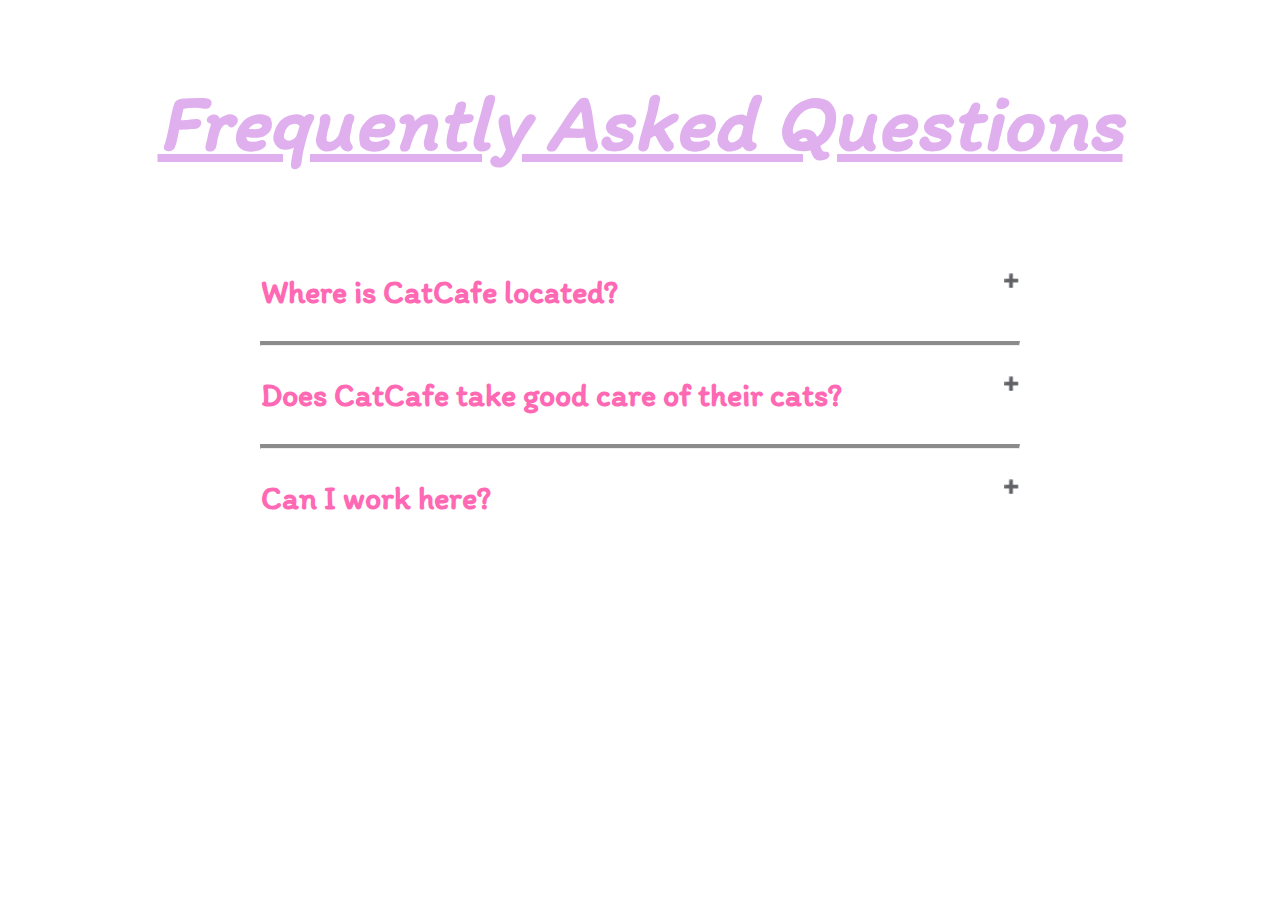
<file: FAQ.html>
<!DOCTYPE html>

<html lang="en">

<head>

    <meta charset="UTF-8">
    <meta http-equiv="X-UA-Compatible" content="IE=edge">
    <meta name="viewport" content="width=device-width, initial-scale=1.0">
    <title>Frequently Asked Questions</title>

    <link rel="preconnect" href="https://fonts.googleapis.com">
<link rel="preconnect" href="https://fonts.gstatic.com" crossorigin>
<link href="https://fonts.googleapis.com/css2?family=Itim&display=swap" rel="stylesheet">

<link rel="stylesheet" href="FAQ.css">

<script defer src="FAQ.js"></script>

</head>

<body>

    <main>

        <h1 class="faq-heading">Frequently Asked Questions</h1>

   <section class="faq-container">

    <div class="faq-one">

    <h1 class="faq-page">Where is CatCafe located?</h1>

    <div class="faq-body">

    <p>Catcafe is located in Vienna, Austria.</p>

</div>

</div>

<hr class="line">

<div class="faq-two">

    <h1 class="faq-page">Does CatCafe take good care of their cats?</h1>

    <div class="faq-body">

        <p>Yes. We feed and play with them everyday. They also get regular vet check-ups.</p>

    </div>

</div>

<hr class="line">

<div class="faq-three">

    <h1 class="faq-page">Can I work here?</h1>

    <div class="faq-body">

        <p>Unfortunately, at the moment we are not hiring anyone.</p>

    </div>

</div>

</section>

</main>
    
</body>

</html>
</file>
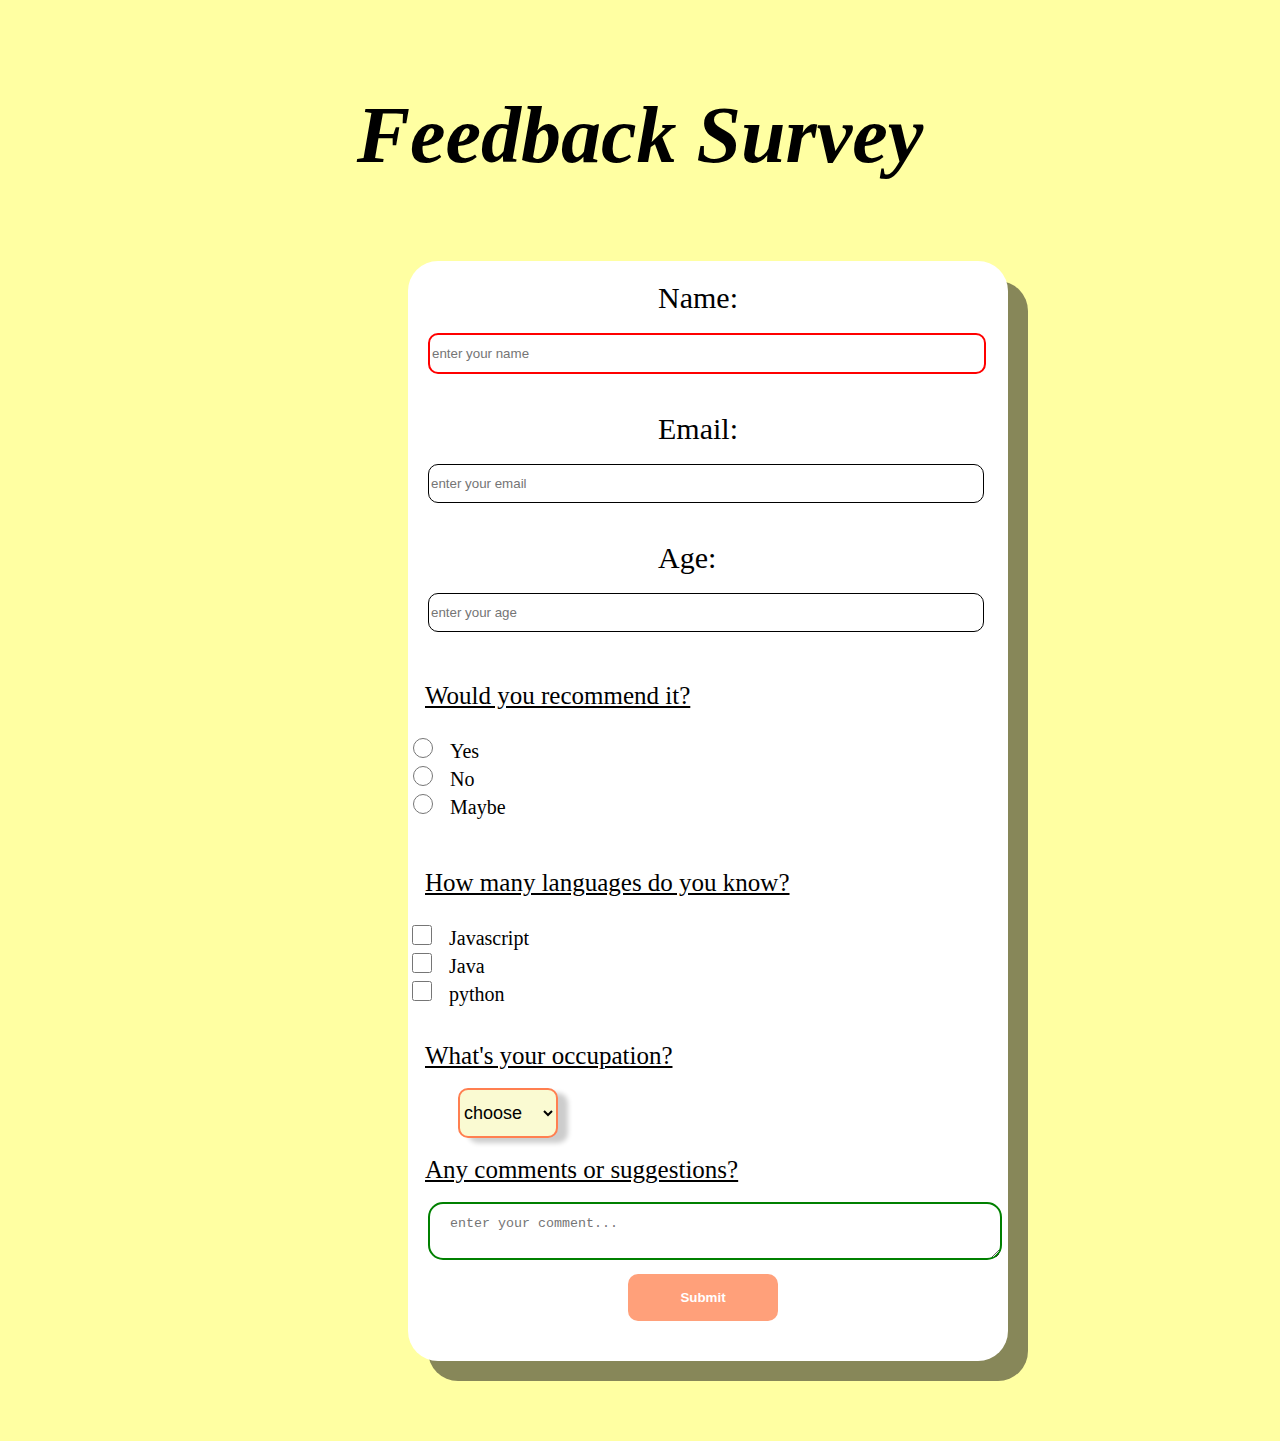
<file: survey.html>
<!DOCTYPE html>

<head>

    <meta charset="UTF-8">
    <meta http-equiv="X-UA-Compatible" content="IE=edge">
    <meta name="viewport" content="width=device-width, initial-scale=1.0">

    <title>Survey</title>

    <link rel="stylesheet" href="survey.css">

</head>

<body>

    <h1><i>Feedback Survey</i></h1>

    <div id="container">

        <form>
            <label for="name" class="label">Name:</label>  <br><br>

            <!--Patterns help with basic data validation. however they dont offer any security. They only limit what the user can enter. You should really work with the server side if yoou want a proper data validation system, as well as JavaScript.
            in this example, I let the user write any letters, big and small, as long as it doesnt exeed 20 characters (and a minimum of 2 letters), however i didnt allow anything else.
        more infos: https://html.com/attributes/input-pattern/?username=j -->
            
            <input type="text" id="name" class="input" placeholder="enter your name" required pattern="[A-Za-z]{2,20}">

            <br><br>

            <!--HTML already does a good job with data validation for emails so dont bother with the pattern here-->

            <label for="email" class="label">Email:</label>  <br><br>
            <input type="email" id="email" class="input" placeholder="enter your email">

            <br><br>
            
            <label for="age" class="label">Age:</label>  <br><br>
            <input type="number" id="age" class="input" min="6" max="120" placeholder="enter your age">

            <!--Radio buttons let a user select ONLY ONE of a limited number of choices.
            also for these ones you want to start with input first and then the label-->

            <p class="paragraph">Would you recommend it?</p>
            <input type="radio" id="yes" class="radio">
            <label for="yes" class="secondLabel">Yes</label>
            <br>
            <input type="radio" id="no" class="radio">
            <label for="no" class="secondLabel">No</label>
            <br>
            <input type="radio" id="maybe" class="radio">
            <label for="maybe" class="secondLabel">Maybe</label>

<p class="paragraph">How many languages do you know?</p>
            <input type="checkbox" id="javascript" class="radio">
            <label for="javascript" class="secondLabel">Javascript</label>
            <br>
            <input type="checkbox" id="java" class="radio">
            <label for="java" class="secondLabel">Java</label>
            <br>
            <input type="checkbox" id="python" class="radio">
            <label for="python" class="secondLabel">python</label>

            <br><br><br>

            <label for="occupation" class="paragraph">What's your occupation?</label>
            <br><br>
            <select id="occupation" required class="options">

<option disabled selected hidden>choose</option>
                <option>Student</option>
                <option>working</option>
                <option>unemployed</option>
                <option>retired</option>

            </select>

            <br><br>

            <label class="paragraph" for="textarea">Any comments or suggestions?</label> <br><br>
            <!-- you can use

             oninput='this.style.height = "";this.style.height = this.scrollHeight + "px"'

            to auto resize textarea so it will fit the content that the user writes.-->

            <textarea id="textarea" class="textbox" placeholder="enter your comment..."></textarea>
            <input type="submit" id="submitButton">

            
        </form>

    </div>
    
</body>

</html>
</file>
<file: FAQ.css>
body {
    font-family: 'itim';
}

.faq-heading {

    padding: 20px 60px;
    border-bottom: gray;
    text-align: center;
    color: rgb(224, 175, 238);
    font-size: 80px;
    text-decoration: underline;
    font-style: italic;
}

.faq-container {
    display: flex;
    justify-content: center;
    flex-direction: column;
}

.line {
    width: 60%;
    margin: auto;
    border-top: 4px solid #8c8b8b;

}

.faq-page {
    color: hotpink;
    cursor: url("customcursor.png"), auto;
    padding: 30px 20px;
    width: 60%;

    border: none;
    outline: none;
    transition: 0.4s;
    margin: auto;

    font-style: bold;
}

.faq-body {
    margin: auto;
    width: 50%;
    padding: auto;
    font-style: italic;
}

/*----------------------------------------------------For javascript------------------------------------------------------*/

.active,
.faq-page:hover {

    background-color: rgb(255, 218, 224);

}

.faq-body {
    padding: 0 18px;
    background-color: white;
    display: none;
    overflow: hidden;
}

.faq-page:after {
     /* Unicode character for "plus" sign (+) */

     content: "\02795";
     font-size: 13px;
     color: gray;
     float: right;
     margin-left: 5px;
}

.active:after {

     /* Unicode character for "minus" sign (-) */

     content: "\2796";
}
</file>
<file: survey.css>
body {

    background-color: rgb(255, 255, 162);

}

h1 {
    text-align: center;
    font-size: 80px;
    margin-top: 90px;
    
}

#container {

  margin-left: 400px;
  margin-top: 80px;
  margin-bottom: 80px;
  box-shadow: 20px 20px rgb(16, 16, 16, 0.5);

    background-color: white;
    height: 1100px;
    width: 600px;
    border-radius: 30px;
    
}

.label {

    display: inline-block;
    margin-left: 250px;
    margin-top: 20px;
    font-size: 30px;

}

.input {
    margin-left: 20px;
    border: 1px solid black;
    height: 35px;
    width: 550px;

    border-radius: 10px;

    background-image: url("http://simpleicon.com/wp-content/uploads/pencil.png");
    background-size: 5%;
    background-position: left;
    background-position: right;
    background-repeat: no-repeat;

    transition: all ease-in-out 0.4s;

}

.input:focus {

    background-color: rgb(211, 233, 242);

    background-image: none;
    width: 530px;

}

.input:required {
    border: 2px solid red;
}

.paragraph {
    margin-left: 17px;
    margin-top: 50px;
    font-size: 25px;
    text-decoration: underline;
}

.radio {
    width: 20px;
    height: 20px;
    accent-color: red;
}

.secondLabel {
    font-size: 20px;
    margin-left: 10px;
    
}

.textbox {

    margin-left: 20px;
    width: 530px;
    height: 30px;
    border: 2px solid green;

    border-radius: 15px;
    padding: 12px 20px;
    resize: vertical;
    
}

.textbox:focus {
    
    background-color: lightgreen;
}

#submitButton {
   margin-left: 220px;
    margin-top: 10px;
    background-color: lightsalmon;
    border: none;

    padding: 16px 32px;
    cursor: pointer;
    width: 150px;
    color: white;
    font-weight: bolder;
    border-radius: 10px;
    
}
#submitButton:hover {
    width: 160px;
    height: 50px;
    border: 2px solid black;
    color: black;
    background-color: salmon;
}

.options {
    width: 100px;
    max-width: 500px;
    height: 50px;
    margin-left: 50px;
    font-size: 18px;
  background-color: lightgoldenrodyellow;
  border-radius: 10px;
  border: 2px solid coral;
  box-shadow:  10px 5px 5px rgb(0, 0, 0, 0.2);
}
</file>
